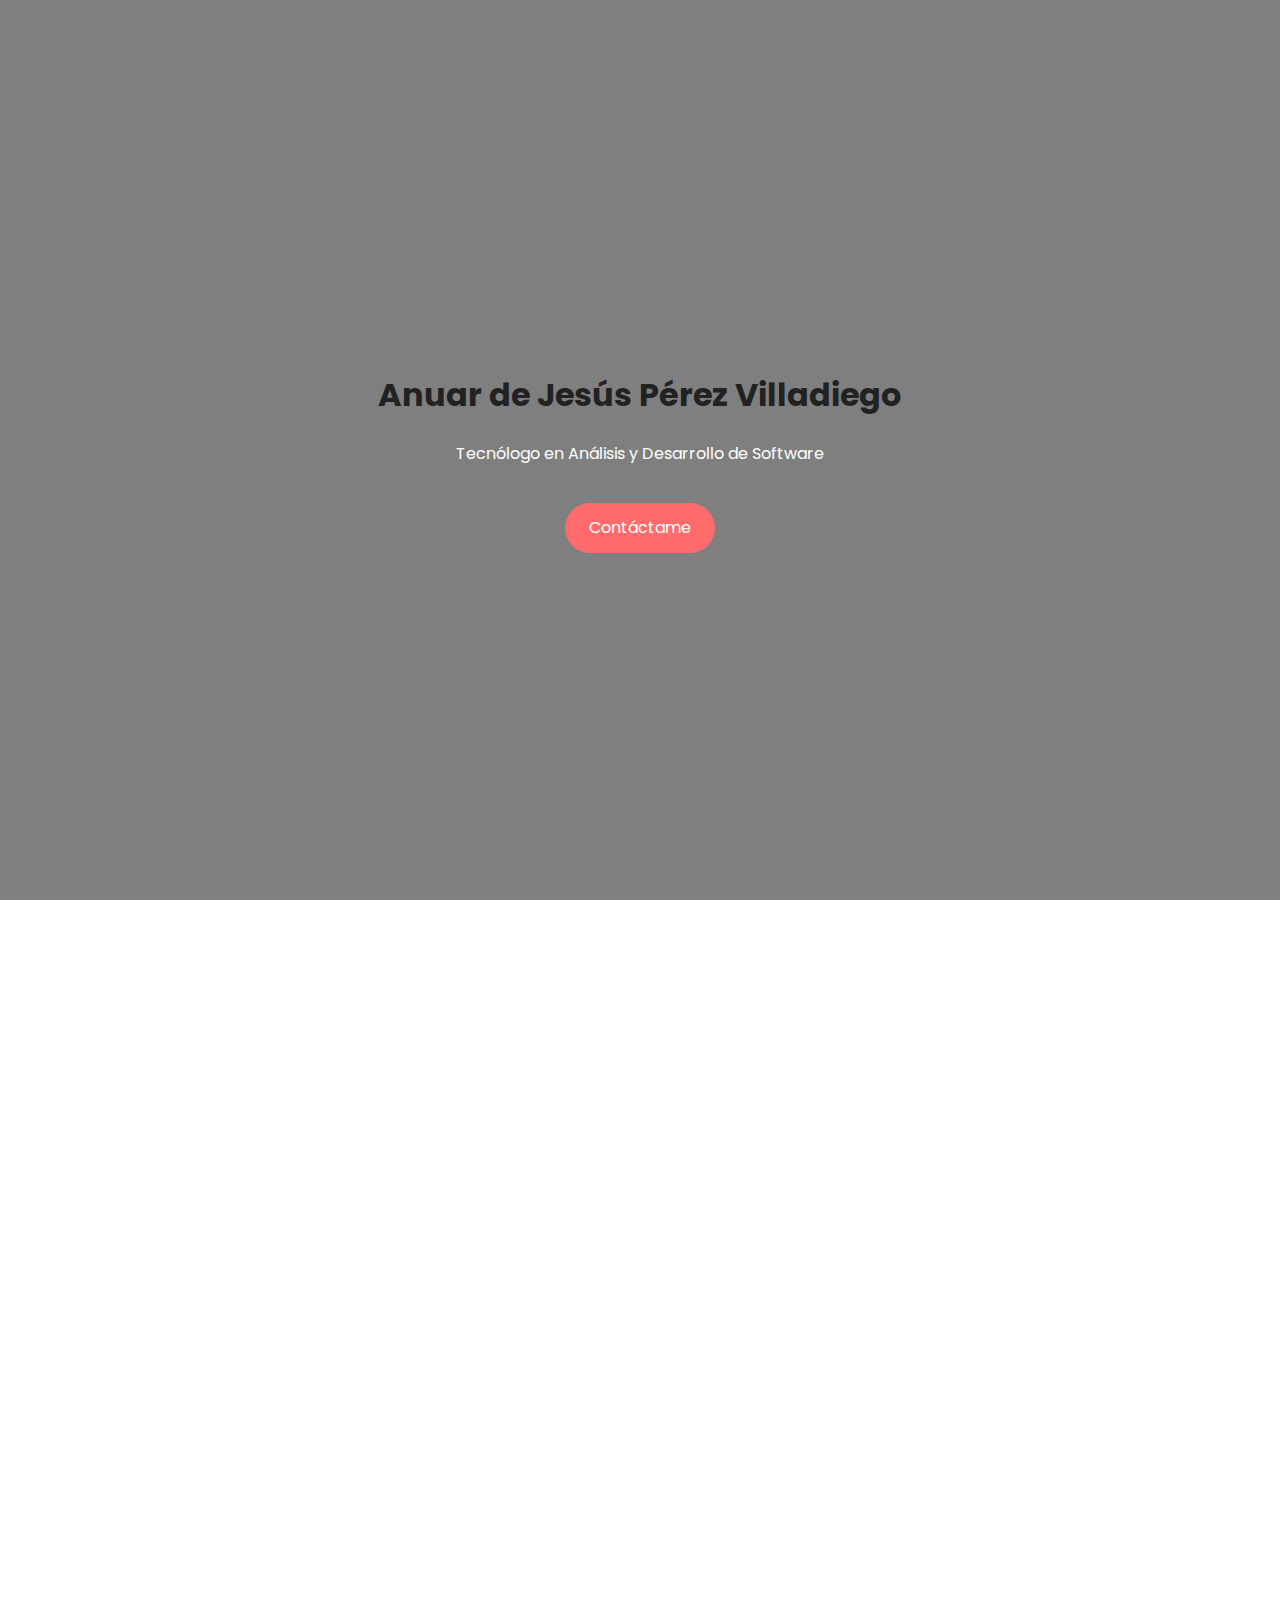
<file: index.html>
<!DOCTYPE html>
<html lang="es">
<head>
  <meta charset="UTF-8">
  <meta name="viewport" content="width=device-width, initial-scale=1.0">
  <title>Portafolio - Anuar de Jesús Pérez Villadiego</title>
    <link rel="icon" href="https://i.ibb.co/ZzLQMDfY/desarrollo-web.png">
  <link rel="stylesheet" href="style.css">
  <link href="https://fonts.googleapis.com/css2?family=Poppins:wght@300;500;700&display=swap" rel="stylesheet">
</head>
<body>
  <!-- Hero -->
  <header class="hero">
    <div class="overlay"></div>
    <div class="hero-content reveal fade-up">
      <h1 class="animate-slide">Anuar de Jesús Pérez Villadiego</h1>
      <p class="animate-fade">Tecnólogo en Análisis y Desarrollo de Software</p>
      <a href="#contacto" class="btn animate-bounce">Contáctame</a>
    </div>
  </header>

  <!-- Perfil -->
  <section id="perfil" class="section reveal fade-up">
    <h2>Perfil Profesional</h2>
    <p>
      Tecnólogo en Análisis y Desarrollo de Software egresado del SENA, 
      con experiencia en herramientas ofimáticas y desarrollo de aplicaciones.
      Me destaco por la organización, adaptación y trabajo en equipo, aportando 
      soluciones prácticas y tecnológicas a diferentes entornos empresariales.
    </p>
  </section>

  <!-- Educación -->
  <section id="educacion" class="section bg-light reveal fade-left">
    <h2>Estudios Realizados</h2>
    <ul class="timeline">
      <li><strong>Bachiller Académico</strong> - Institución Educativa Las Peñas (2021)</li>
      <li><strong>Tecnólogo en Análisis y Desarrollo de Software</strong> - SENA (Graduado)</li>
      <li><strong>Curso de Excel</strong> - Santander Open Academy (2025)</li>
    </ul>
  </section>

  <!-- Experiencia -->
  <section id="experiencia" class="section reveal fade-right">
    <h2>Experiencia Laboral</h2>
    <div class="card reveal fade-up">
      <h3>Auxiliar de Flota</h3>
      <p><em>Logística Integral Consultoría y Servicios S.A.S</em> (2024 - 2025)</p>
      <ul>
        <li>Elaboración de reportes y análisis de indicadores.</li>
        <li>Gestión y control de flota de vehículos.</li>
        <li>Monitoreo de mantenimientos preventivos.</li>
        <li>
          Desarrollo de aplicación en AppSheet 
          <a href="reporte-novedades.html" class="app-link">“Reporte de Novedades”</a>.
        </li>
      </ul>
    </div>
  </section>

  <!-- Proyectos -->
  <section id="proyectos" class="section bg-light reveal fade-up">
    <h2>Proyectos Realizados</h2>
    <div class="grid">
      <div class="card reveal fade-left">
        <h3>Reporte de Novedades</h3>
        <p>Aplicación en AppSheet para la gestión y reporte de novedades de flota en tiempo real.</p>
        <a href="reporte-novedades.html" class="btn">Ver Proyecto</a>
      </div>
      <div class="card reveal fade-right">
        <h3>Hospital - La Gallera</h3>
        <p>Aplicación desarrollada para gestionar y registrar el personal de un hospital, 
    incluyendo datos de identificación, cargos y turnos.</p>
        <a href="https://anuarperez.github.io/hospital.lagallera/index.html" class="btn">Ver Proyecto</a>
      </div>
      <div class="card reveal fade-left">
        <h3>Inventario - EPP</h3>
        <p> Aplicación para controlar los elementos de protección personal de una empresa. 
    Permite registrar entradas y salidas, asignar EPP a empleados y generar alertas cuando el stock es bajo.</p>
        <a href="inventario-epp.html" class="btn">Ver Proyecto</a>
      </div>
    </div>
  </section>

  <!-- Contacto -->
  <section id="contacto" class="section contact reveal fade-up">
    <h2>Contacto</h2>
    <p>📍 Corozal, Sucre - Colombia</p>
    <p>📞 3017738791</p>
    <p>📧 <a href="mailto:adjperez2003@gmail.com">adjperez2003@gmail.com</a></p>
  </section>

  <footer class="reveal fade-up">
    <p>© 2025 - Anuar de Jesús Pérez Villadiego</p>
  </footer>

  <script src="script.js"></script>
</body>
</html>
</file>
<file: style.css>
/* ---- General ---- */
body {
  font-family: 'Poppins', sans-serif;
  margin: 0;
  line-height: 1.6;
  color: #333;
  overflow-x: hidden;
}
h1, h2, h3, h4 { font-weight: 700; color: #222; }
a { text-decoration: none; color: inherit; }

/* ---- Hero ---- */
.hero {
  position: relative;
  height: 100vh;
  background: url('https://images.unsplash.com/photo-1551434678-e076c223a692') center/cover no-repeat;
  display: flex;
  justify-content: center;
  align-items: center;
  text-align: center;
}
.hero .overlay {
  position: absolute;
  top: 0; left: 0; right: 0; bottom: 0;
  background: rgba(0,0,0,0.5);
}
.hero-content {
  position: relative;
  z-index: 2;
  color: #fff;
  max-width: 800px;
  margin: 0 auto;
  padding: 0 15px;
}
.btn {
  display: inline-block;
  padding: 12px 24px;
  margin-top: 20px;
  background: #ff6b6b;
  color: #fff;
  border-radius: 30px;
  border: none;
  cursor: pointer;
  font-size: 1rem;
  transition: 0.3s;
}
.btn:hover { background: #ff3b3b; }

/* ---- Secciones ---- */
.section {
  padding: 60px 20px;
  text-align: center;
  max-width: 900px;
  margin: 0 auto;
  line-height: 1.8;
}
.section p { max-width: 750px; margin: 0 auto; font-size: 1.05rem; }
.section ul { max-width: 750px; margin: 20px auto; text-align: left; line-height: 1.7; }
.bg-light { background: #f9f9f9; }
.timeline { list-style: none; padding: 0; }
.timeline li { margin: 15px 0; }

/* ---- Tarjetas ---- */
.card {
  background: #fff;
  border-radius: 12px;
  padding: 20px;
  margin: 15px auto;
  max-width: 600px;
  box-shadow: 0 4px 15px rgba(0,0,0,0.1);
  transition: transform 0.3s;
}
.card:hover { transform: scale(1.05); }

/* ---- Grid ---- */
.grid {
  display: grid;
  grid-template-columns: repeat(auto-fit, minmax(250px, 1fr));
  gap: 20px;
}

/* ---- Contacto ---- */
.contact a { color: #ff6b6b; font-weight: bold; }

/* ---- Footer ---- */
footer {
  background: #222;
  color: #fff;
  text-align: center;
  padding: 15px 0;
}

/* ---- Animaciones Hero ---- */
.animate-slide { animation: slideIn 1.2s ease-out; }
.animate-fade { animation: fadeIn 2s ease-in; }
.animate-bounce { animation: bounce 2s infinite; }
@keyframes slideIn { from { transform: translateX(-100%); opacity: 0; } to { transform: translateX(0); opacity: 1; } }
@keyframes fadeIn { from { opacity: 0; } to { opacity: 1; } }
@keyframes bounce { 0%,100%{transform:translateY(0);} 50%{transform:translateY(-10px);} }

/* ---- Scroll Reveal ---- */
.reveal { opacity: 0; transition: all 0.8s ease; }
.fade-up { transform: translateY(40px); }
.fade-left { transform: translateX(-40px); }
.fade-right { transform: translateX(40px); }
.reveal.active { opacity: 1; transform: translateX(0) translateY(0); }

/* ---- Enlace App ---- */
.app-link { color: #ff6b6b; font-weight: bold; cursor: pointer; }
.app-link:hover { text-decoration: underline; }

/* ---- Página de Galería ---- */
.gallery-page { max-width: 1100px; margin: 60px auto; padding: 20px; text-align: center; }
.gallery-page h2 { margin-bottom: 20px; font-size: 2rem; color: #222; }
.gallery-subtitle { margin: 40px 0 20px; font-size: 1.5rem; color: #444; font-weight: 600; }
.gallery-grid { display: grid; grid-template-columns: repeat(auto-fit, minmax(280px, 1fr)); gap: 20px; }
.gallery-grid img {
  width: 100%;
  border-radius: 10px;
  box-shadow: 0 4px 12px rgba(0,0,0,0.1);
  transition: transform 0.3s;
  cursor: pointer;
}
.gallery-grid img:hover { transform: scale(1.05); }
.back-btn {
  display: inline-block;
  margin-top: 25px;
  padding: 12px 24px;
  background: #ff6b6b;
  color: #fff;
  border-radius: 30px;
  text-decoration: none;
  transition: 0.3s;
}
.back-btn:hover { background: #ff3b3b; }

/* ---- Lightbox ---- */
.lightbox {
  display: none;
  position: fixed;
  z-index: 9999;
  left: 0; top: 0;
  width: 100%; height: 100%;
  background: rgba(0,0,0,0.9);
  justify-content: center;
  align-items: center;
}
.lightbox-content {
  max-width: 90%;
  max-height: 80%;
  border-radius: 10px;
  box-shadow: 0 0 20px rgba(255,255,255,0.2);
}
.lightbox .close {
  position: absolute;
  top: 20px; right: 30px;
  font-size: 2rem;
  color: #fff;
  cursor: pointer;
  font-weight: bold;
  transition: 0.3s;
}
.lightbox .close:hover { color: #ff6b6b; }
</file>
